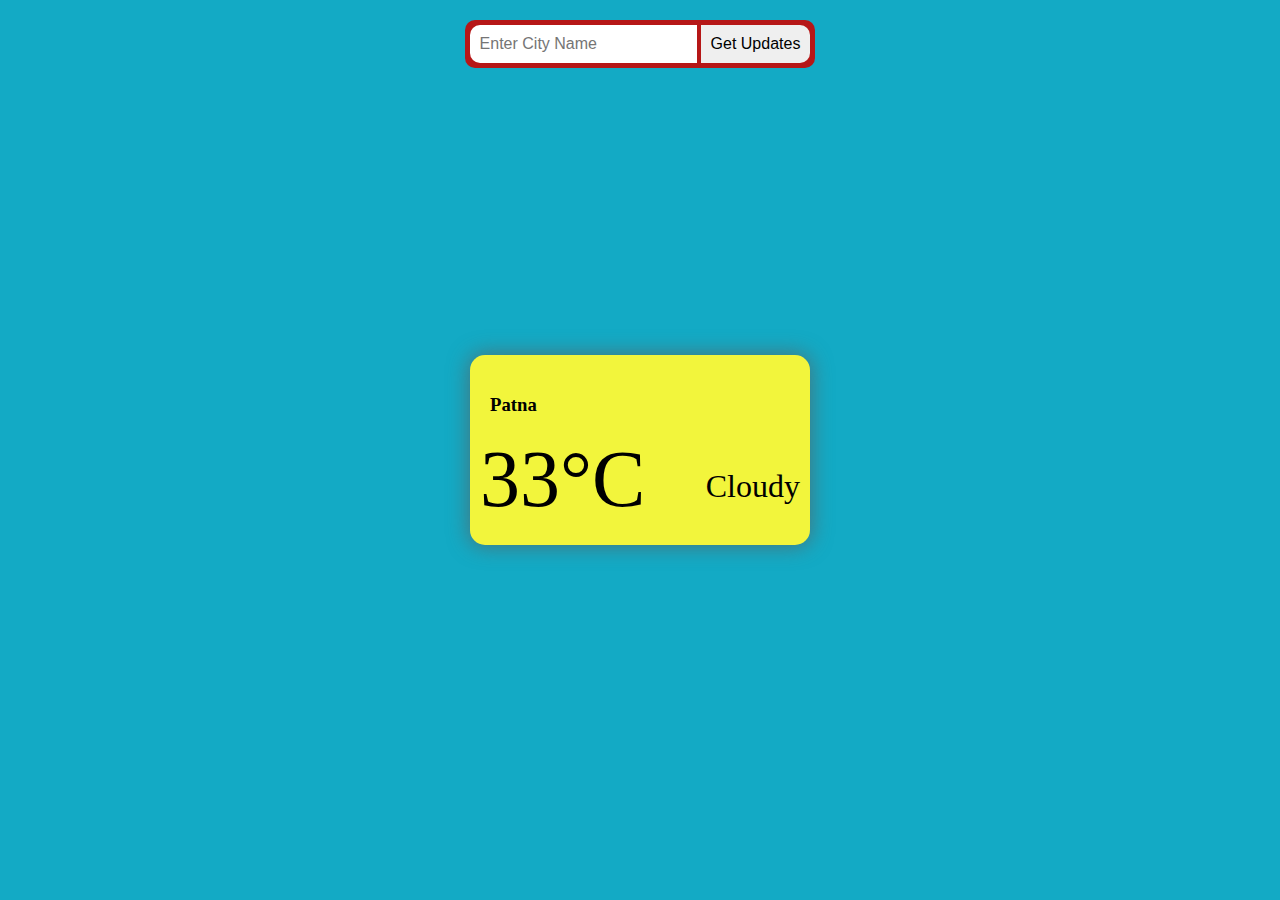
<file: API/Weather_API/index.html>
<!DOCTYPE html>
  <html lang="en">
  <head>
      <meta charset="UTF-8">
      <meta http-equiv="X-UA-Compatible" content="IE=edge">
      <meta name="viewport" content="width=device-width, initial-scale=1.0">
      <link rel="stylesheet" href="styles.css">
      <title>Document</title>
  </head>
  <body>
    <div class="container">
        <form id="input">
          <input type="text" id="city" placeholder="Enter City Name">
          <input type="submit" value="Get Updates">
        </form>
        <div id="weatherContainer">
          <h3 id="cityName">Patna</h3>
          <span id="temp">33°C</span>
          <span id="main">Cloudy</span>
        </div>
      </div>
    
      <script src="script1.js"></script>
  </body>
  </html>
</file>
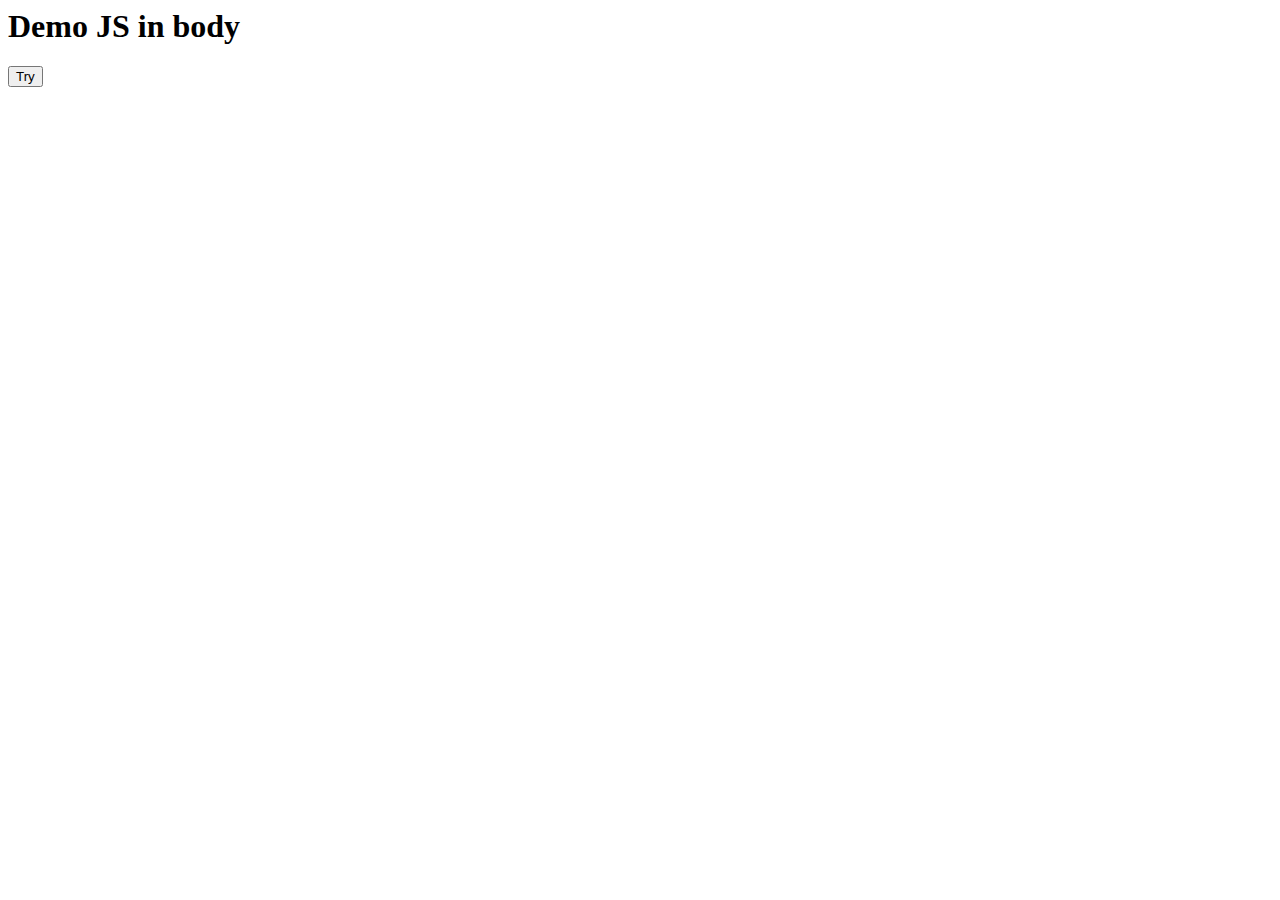
<file: Basics of JS/abc.html>
<html>
    <heaad>

    </heaad>

    <body>

        <h1>Demo JS in body</h1> 

        <button type="button" onclick="myFunction()"> Try  </button>


        <script>
            function myFunction(){
                document.write("MWDW workshop-2");
            }
        </script>
    </body>
</html>
</file>
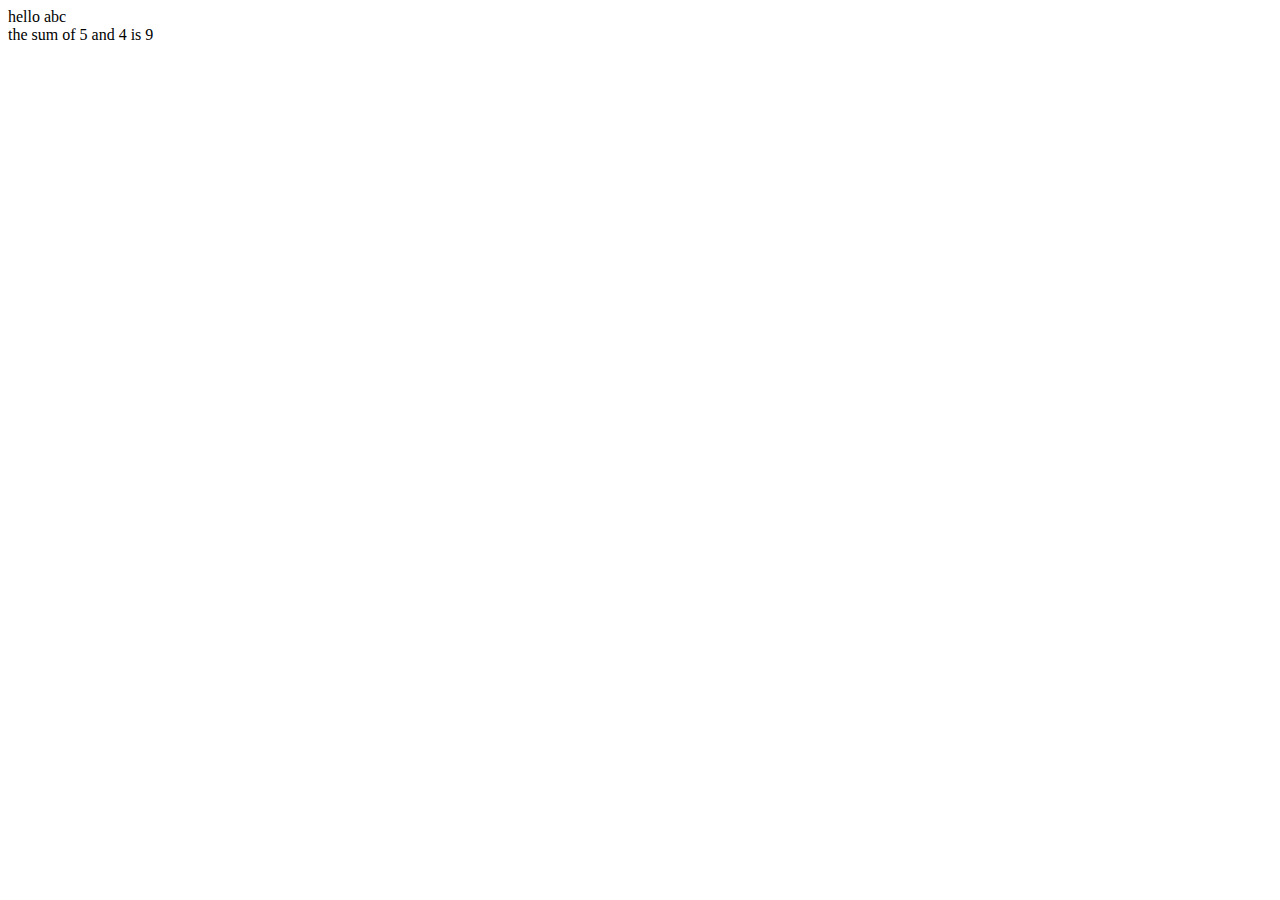
<file: Basics of JS/ArrrowFunction.html>
<!DOCTYPE html>
<html lang="en">
<head>
    <meta charset="UTF-8">
    <meta http-equiv="X-UA-Compatible" content="IE=edge">
    <meta name="viewport" content="width=device-width, initial-scale=1.0">
    <title>Document</title>
</head>
<body>
    

    <script>
         abc = () => {
            document.write("hello abc <br>");
         }
         abc();

         add = (a,b) =>{
            var sum = a+b; 
            document.write(`the sum of ${a} and ${b} is ${sum}`)
         }
         add(5,4);
    </script>
</body>
</html>
</file>
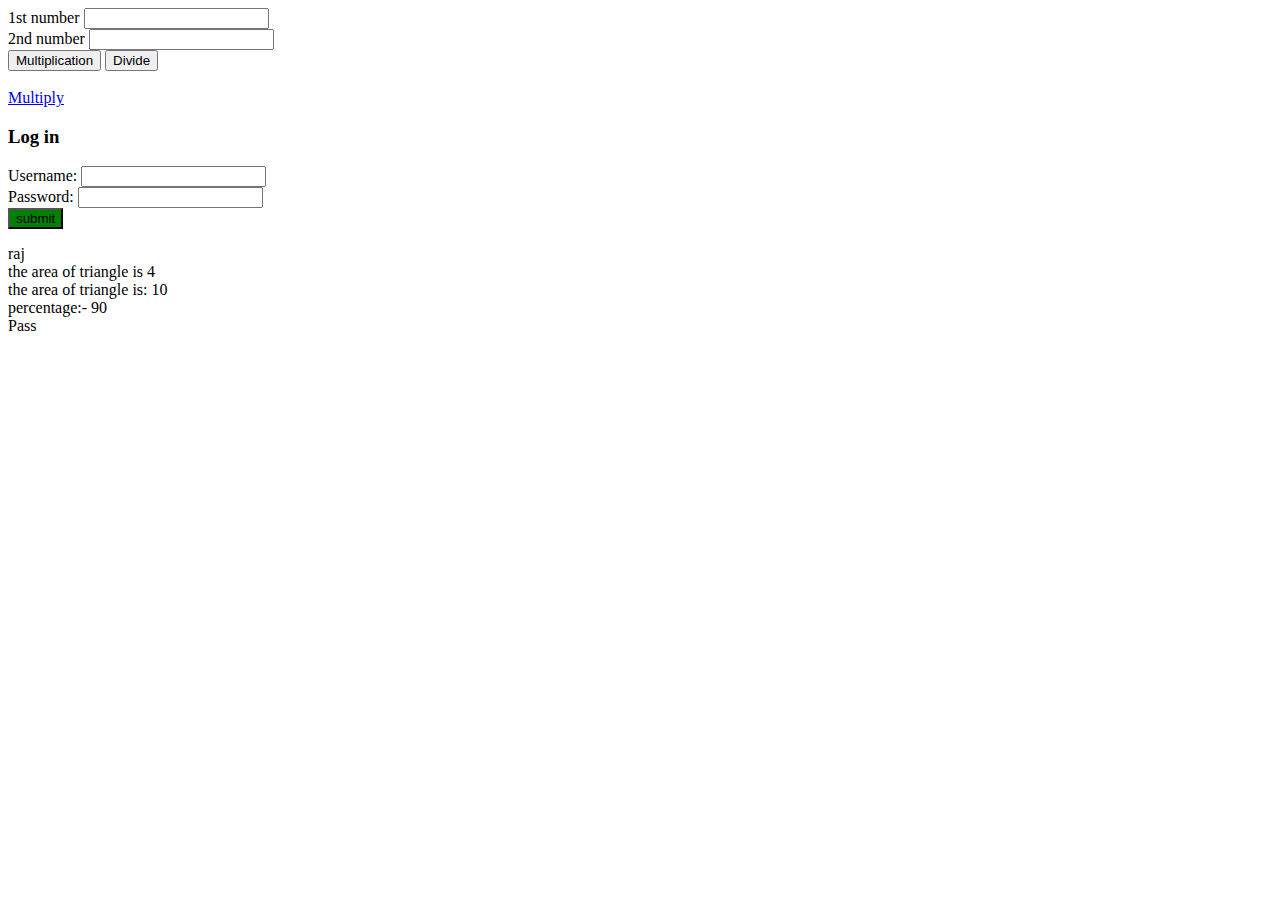
<file: Basics of JS/buttons.html>
<html>
    <head>

    </head>

    <body >
        <!-- <button onclick="blue()" style="border: 2px solid blue;">BLUE</button>
        <button onclick="green()" style="border: 2px solid green;">GREEN</button>
        <button onclick="orange()" style="border: 2px solid orange;">ORANGE</button>
        <button onclick="red()" style="border: 2px solid red;">RED</button>
        <button onclick="pink()" style="border: 2px solid pink;">PINK</button>
        <button onclick="black()" style="border: 2px solid black;">BLACK</button> <br><br>

        <button id="blue">BLUE</button>
 -->

<!--         
 
        <h1>Welcome to ITER</h1>

        <img src="king-kong.png" onload=imgLoad() height="700px" width="700px" onerror="error()">
        
        <div onmouseover="mOver()" onmouseout="mOut()">
            <h1>Welcome to ITER</h1>
        </div>

        <img src="funny.jpg" onmouseover=imgLarge(this) height="150px" width="150px" onerror="error()">

        <form>
            enter your name
            <input type="text" name="fname" onselect="TextSelect()">
            Enter your password

            <input type="password" name="pname">
        </form>

         -->
    <form name="f1" action="javascript" method="get">
        1st number
        <input type="number" name="fname"><br>
        2nd number
        <input type="number" name="sname"><br>
        <!-- <input type="submit" value="submit"> -->

        <button onclick="multiply()" >Multiplication</button>
        <button onclick="divide()" >Divide</button><br><br>

        <!-- Using <a> instead of button -->

        <a href="#" onclick="multiply()">Multiply</a>
        <a href="#" onclicCHAI></a>
       <h3>Log in</h3>
       Username:
       <input type="Text" name="uname"><br>
       Password:
       <input type="password" name="pname"><br>
       <button style="background-color:green" onclick="msg()">submit</button>

    </form>
        <script src="buttons.js"></script>
    </body>
    
</html>
</file>
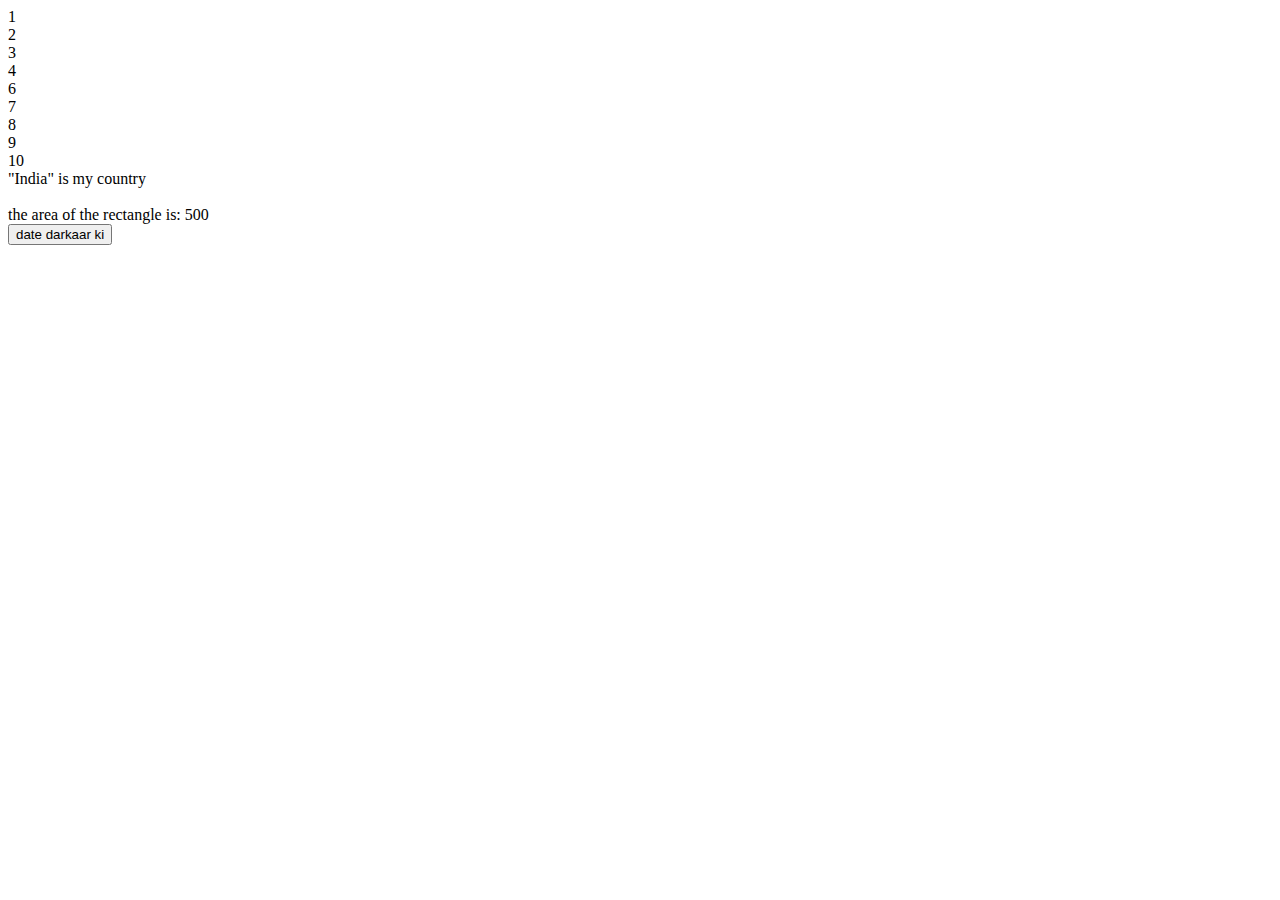
<file: Basics of JS/indexx.html>
<html>
    <head>
        <script>
            // var x=10;
            // var y=15.5;
            // var z="Raj";
            // var a;
            // var b=null;
            // var bool=true;

            // document.write("value of x is "+ x + "<br>");
            // document.write("value of y is "+ y + "<br>");
            // document.write("value of z is "+ z + "<br>");
            // document.write("value of a is "+ a + "<br>");
            // document.write("value of b is "+ b + "<br>");
            // document.write("value of bool is "+ bool + "<br>");

            // //add two numbers which is given in floating point 
            
            
            // var c="15.26";
            // var d="45.6339";

            // document.write(parseInt(c) + parseInt(d));

            // alert(z);
            // var number=prompt("enter a number");
            // alert(number);

          //display using for loop 1 to 10 except 5
          for(var i=1; i<=10; i++){
              if(i==5){
                continue;
                //   i++;
              }
              document.write(i + "<br>");
              
          }
          document.write('"India" is my country' + "<br>");

          document.write("<br>");
          
          //using function find area of rectangle by passing l and w as a parameter

          function rec(l,w){
           return l*w;
          }
        document.write("the area of the rectangle is: " + rec(10,50) + "<br>");

         //change the background color after clicking on a button
         on
         function ChangeBackCol(){
             document.body.bgColor = "orange";
         }


         // write function that display today date using double click

        function date(){
            let d= new Date();
            document.write(d);
        } 

        </script>

        <button ondblclick="date()">date darkaar ki</button>
    </head>

    <body>
        <!-- <button onclick="ChangeBackCol()">Change</button>
        <div id= "rect">
            
        </div>
       <button onClick="create">Wanna Click</button> -->



    </body>
</html>
</file>
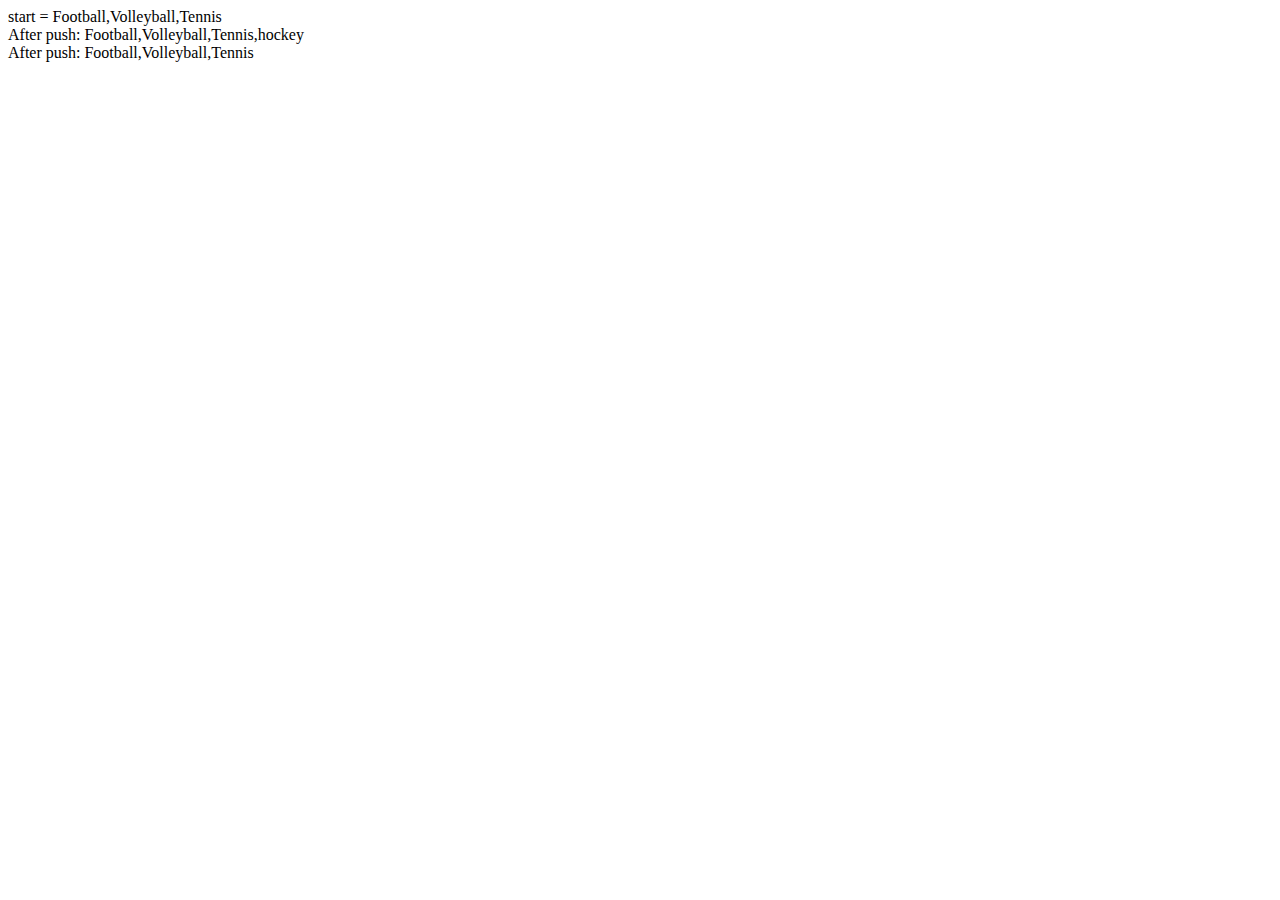
<file: Basics of JS/PusgPop.html>
<!DOCTYPE html>
<html lang="en">
<head>
    <meta charset="UTF-8">
    <meta http-equiv="X-UA-Compatible" content="IE=edge">
    <meta name="viewport" content="width=device-width, initial-scale=1.0">
    <title>Document</title>
</head>
<body>
    <script>
        sports = ["Football" , "Volleyball" , "Tennis"];
        document.write("start = " + sports + "<br>");
        
        sports.push("hockey");
        document.write("After push: " +sports + "<br>");

        sports.pop();
        document.write("After push: " +sports + "<br>");
    </script>
</body>
</html>
</file>
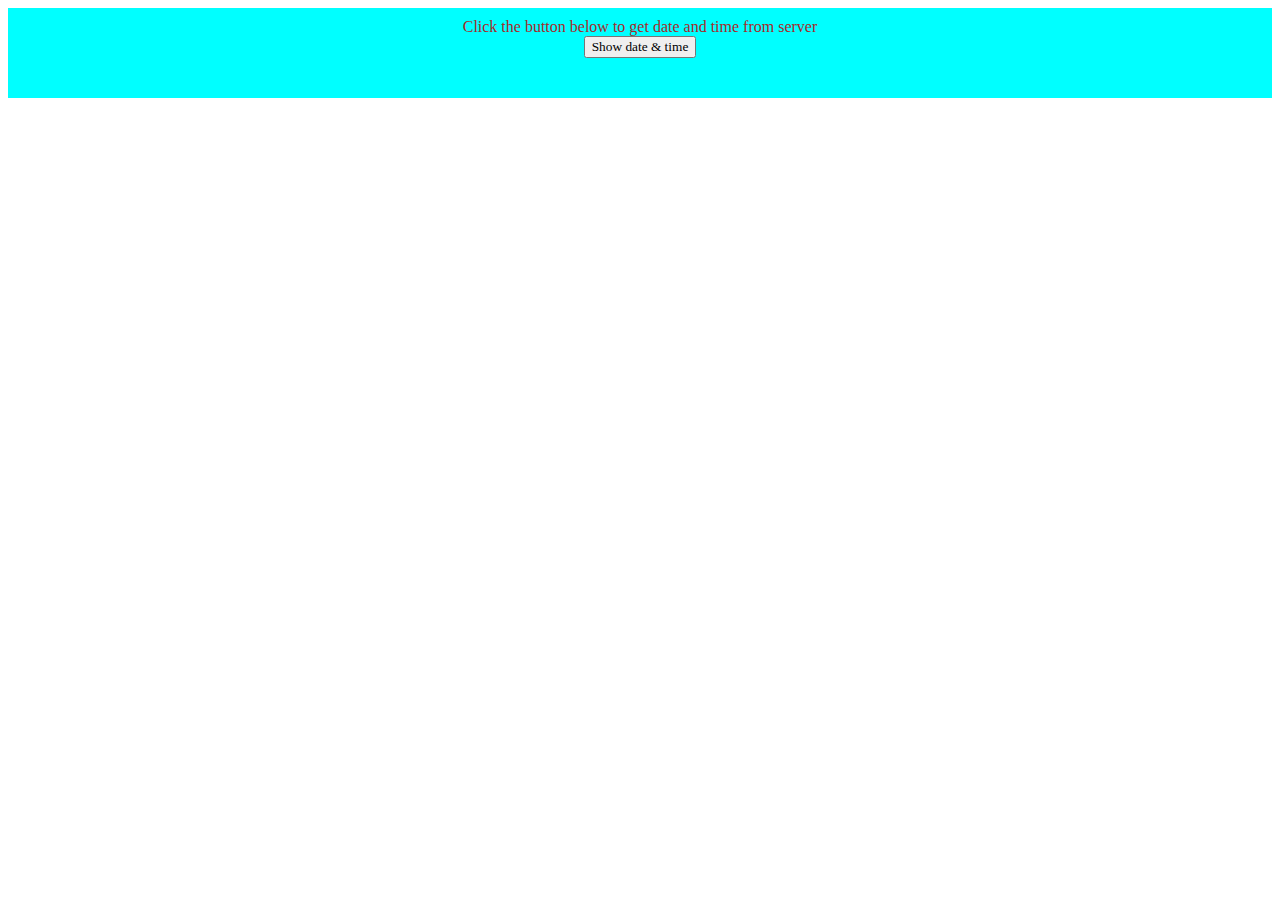
<file: API/Date_API/class.html>
<!DOCTYPE html>
<html lang="en">
<head>
    <meta charset="UTF-8">
    <meta http-equiv="X-UA-Compatible" content="IE=edge">
    <meta name="viewport" content="width=device-width, initial-scale=1.0">
    <link rel="stylesheet" href="class.css">
    <title>Document</title>
</head>
<body>
    <div>
        Click the button below to get date and time from server <br>
        <input type="button" value="Show date & time" onclick="connect1()"> <br>
        <span id="currentdt"></span>
    </div>

    <script src="class.js"></script>
</body>
</html>
</file>
<file: API/Weather_API/styles.css>
body{
    background: #13aac5;
  margin-top:20px;
}
form{
    background:#b61717;
    padding: 5px;
    width: fit-content;
    margin: 0 auto;
    border-radius: 10px;
}
input[type="text"]{
    font-size: 1em;
    border:0;
    padding:10px;
    border-radius: 10px 0 0 10px;
    outline: 0;
}
input[type="submit"]{
    font-size: 1em;
    border:0;
    padding:10px;
    border-radius: 0 10px 10px 0;
    cursor:pointer;
}

#weatherContainer{
    position:absolute;
    top:50%;
    left:50%;
    transform:translate(-50%, -50%);
    background:rgb(242, 245, 60);
    padding: 20px;
    border-radius:15px;
    height:150px;
    width:300px;
    box-shadow: 0 0 20px 2px #5e5d5da9 ;
    
}

#temp{
    position: absolute;
    bottom:20px;
    left:10px;
    font-size: 5em;
}

#main{
    position: absolute;
    bottom:40px;
    right:10px;
    font-size: 2em;

}


/*
#cityName{
    position: absolute;
    top:0;
    left:0;
    font-size: 2.9em;
    width:290px;
    white-space: nowrap;
    overflow-x: scroll;
}




#discription{
    position: absolute;
    bottom:5px;
    right:0px;
    font-size: 1.1em;
    background:rgba(216, 250, 239, 0.555);
    border-radius: 0 0 10px 10px;
}
 */
</file>
<file: API/Date_API/class.css>
*{
  font-family: 'Times New Roman', Times, serif;
}

div{
  background-color: aqua;
  color:brown;
  text-align: center;
  height: 80px;
  padding-top: 10px;  
}

span {
  color: purple;
  font-size: medium;
}
</file>
